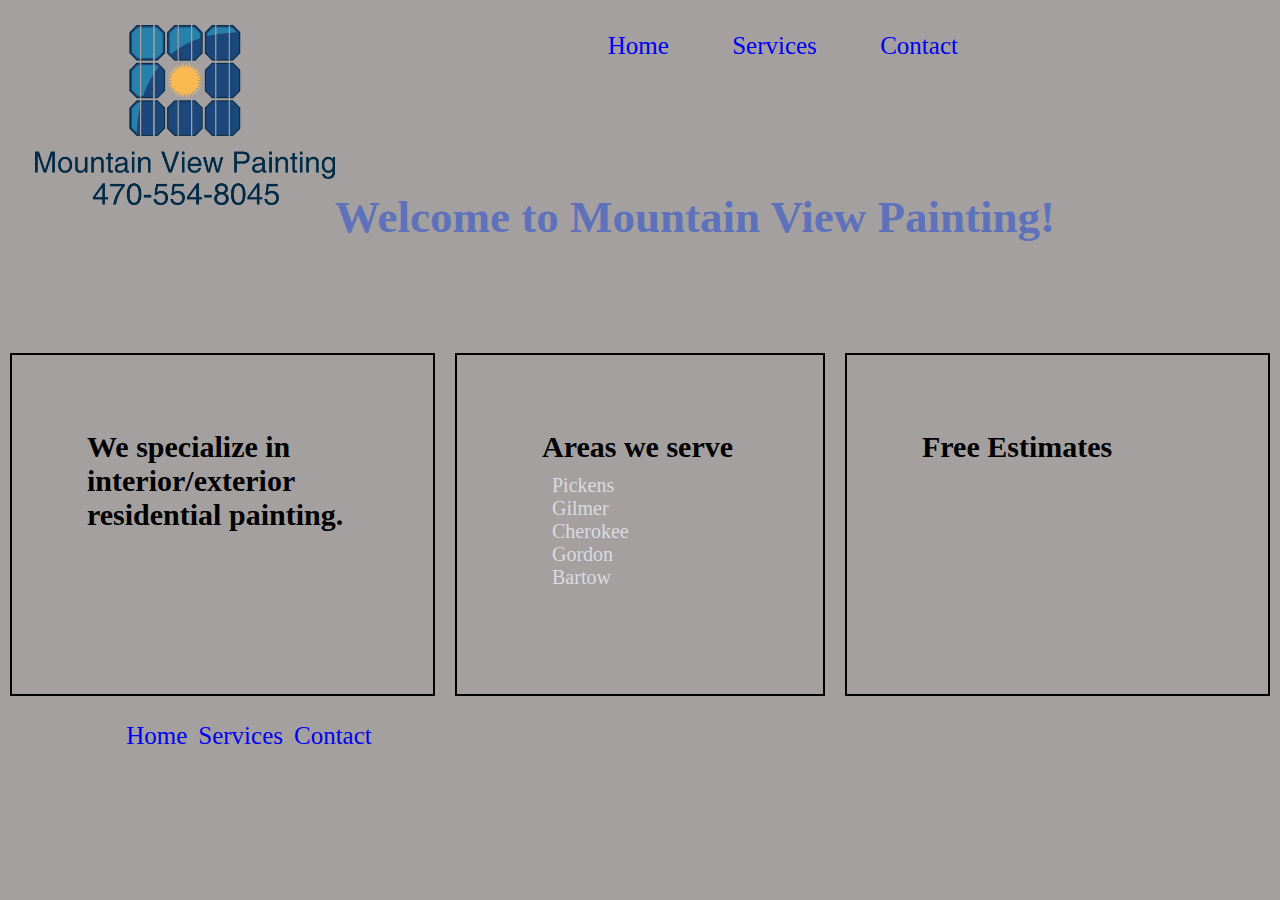
<file: index.html>
<!DOCTYPE html>
<html lang="en">
<head>
    <meta charset="UTF-8">
    <meta name="viewport" content="width=device-width, initial-scale=1.0">
    <link rel="stylesheet" href="style.css">
   
    <title>Home</title>
</head>
<body>
    
   <header>

    <div class="header">
        <div class="header">
            <img class="logo" src="images/logo2.png" alt="mountain view painting logo">
           
        </div>
        
    </div>
    
    
    <nav>
        <ul>
            <li><a href="index.html">Home</a></li>
            <li><a href="services.html">Services</a></li>
            <li><a href="contact.html">Contact</a></li>
        </ul>
   </nav>
   
   </header>

   <main>
    <h1 class="welcome">Welcome to Mountain View Painting!</h1>
        <div class="flex-container">

            <div id="div1"><p>
                <h2>We specialize in interior/exterior residential painting.</h2>
                
            </p>
            </div>
            <p></p>               
            <div id="div2"><h2>
                Areas we serve
            </h2>
            <p>Pickens <br>
                Gilmer<br>
                Cherokee<br>
                Gordon<br>
                Bartow<br>

            <p> 
        </div>
            <div id="div3">
                <h2>
                    Free Estimates
            </h2>
            <p>
                
            </p>
        </div>
        </div>
       
      
   </main>

   <footer>
        <div class="footer-container">
            
                <ul class="footer-ul">
                    <li><a href="index.html" alt="Home">Home</a></li>
                    <li><a href="services.html">Services</li>
                    <li><a href="contact.html">Contact</a></li>
                </ul>
        </div>
            
    
   </footer>
   
</body>
</html>
</file>
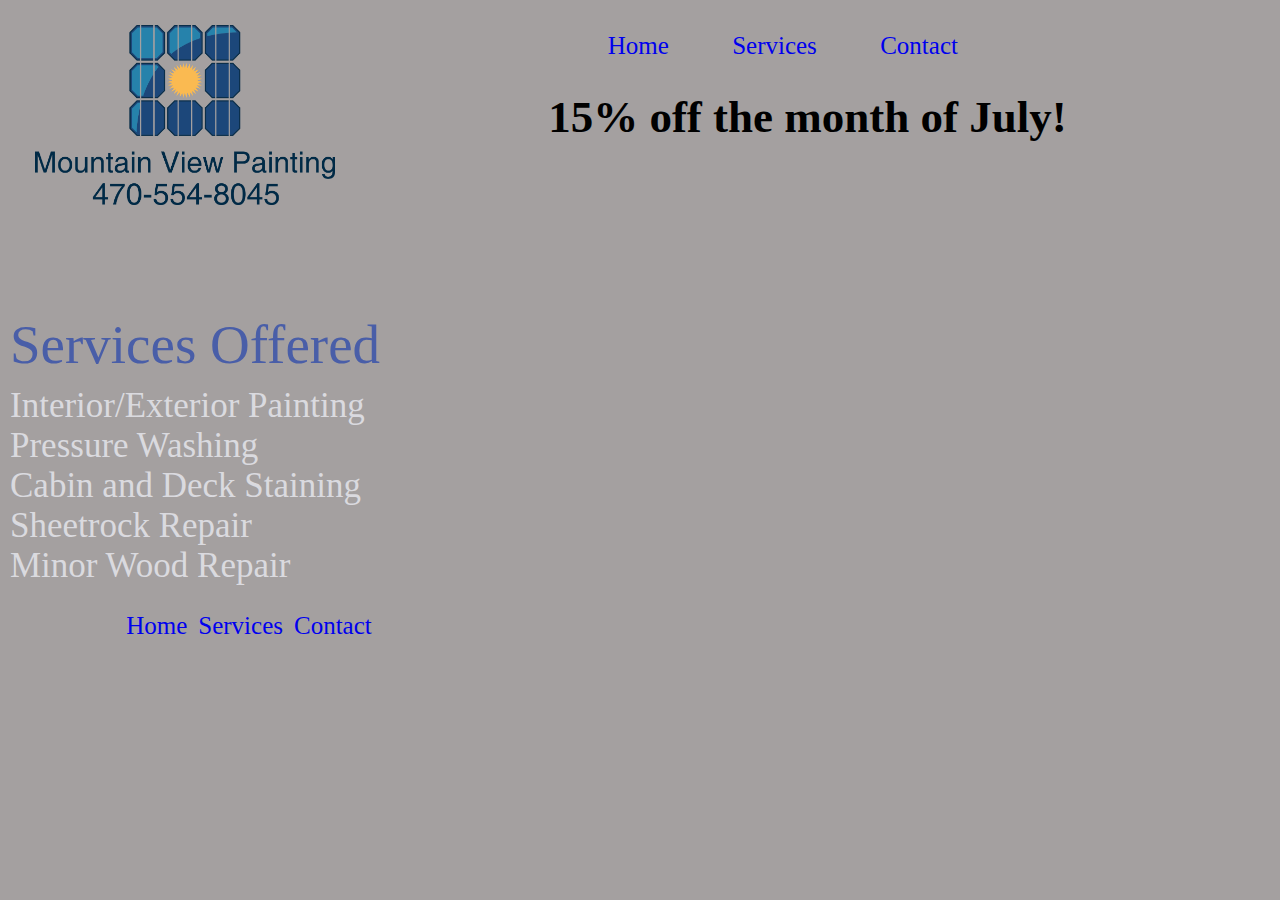
<file: services.html>
<!DOCTYPE html>
<html lang="en">
<head>
    <meta charset="UTF-8">
    <meta name="viewport" content="width=device-width, initial-scale=1.0">
    <link rel="stylesheet" href="style.css">
    <title>Services</title>
</head>
<body>

    <header>

        <div class="header">
            <div class="header">
                <img class="logo" src="images/logo2.png" alt="mountain view painting logo">
               
            </div>
            
        </div>
        <nav>
            <ul>
                <li><a href="index.html">Home</a></li>
                <li><a href="services.html">Services</a></li>
                <li><a href="contact.html">Contact</a></li>
            </ul>
       </nav>
       <h2 id="header-h2">15% off the month of July!</h2>

       </header>


       <main class="main">
        <h2 id="main-h2">Services Offered</h2>
        <p>Interior/Exterior Painting<br>
            Pressure Washing<br>
            Cabin and Deck Staining<br>
            Sheetrock Repair<br>
            Minor Wood Repair<br>

        </p>
        <p id="main-p2">
            
        </p>

        
       </main>
       <footer>
        <div class="footer-container">
            
                <ul class="footer-ul">
                    <li><a href="index.html" alt="Home">Home</a></li>
                    <li><a href="services.html">Services</li>
                    <li><a href="contact.html">Contact</a></li>
                </ul>
        </div>
            
    
   </footer>
   
</body>
</html>
</file>
<file: style.css>
* {
    margin: 0px;
    padding: 0px;
}



body {
    background-color: rgb(164, 160, 160);
}
h1 {
    margin-top: 100px;
    color:rgb(19, 19, 20);
    font-size: 45px;
    margin-left: 300px;
    
    
}

.logo {
    width: 300px;
    margin: 25px 0px 0px 35px;
}

header {
    text-align: center;
}

.logo {
    float: left;
    
    
}

.main {
    margin-top: 120px;
}

.footer {
    background-color: rgb(243, 235, 235);
}

a {
    text-decoration: none;
}

a:hover {
    background-color: lightgrey;
}

ul {
    display: flex;
    text-decoration: none;
    margin-left: 45%;
    align-content:center;
    
}

ul li{
    
    display:inline-flex;
    padding: 2%;
    text-decoration: none;
    margin: 2.5%;
    font-size: 25px;
    
    
}

.table1 {
    margin-top: 400px;
    margin-left: 200px;
}

.flex-container {
    display: flex;
    flex-direction: row;
    flex-grow: relative;
    margin-top: 100px;
    
           
}

.flex-container > div {
    margin: 10px;
    padding: 75px;
    border: solid 2px;
    width: 300px;

}

#div2  {
    padding-left: 20px;
    
}

#div2 h2 {
    margin-left: 65px;
}

#div2 p {
    margin-left: 65px;
    padding: 10px;
    font-size: 20px;
    color: rgb(218, 218, 223);
}


div h2 {
    font-size: 30px;
}

#header-h2 {
    font-size: 45px;
}

.main {
    margin-left: 10px;

}

#main-h2 {
    padding-top: 50px;
    font-size: 55px;
    font-weight: lighter;
    color: rgb(73, 94, 168);
    
}

.main p {
    margin-top: 10px;
    font-size: 35px;
    font-weight: lighter;
    color: rgb(218, 218, 223);
}




.footer-container {
    float: left;
    padding-left: 10px;
    margin: 10px;
    
}

.welcome {
  color: rgb(93, 114, 186);
}
</file>
